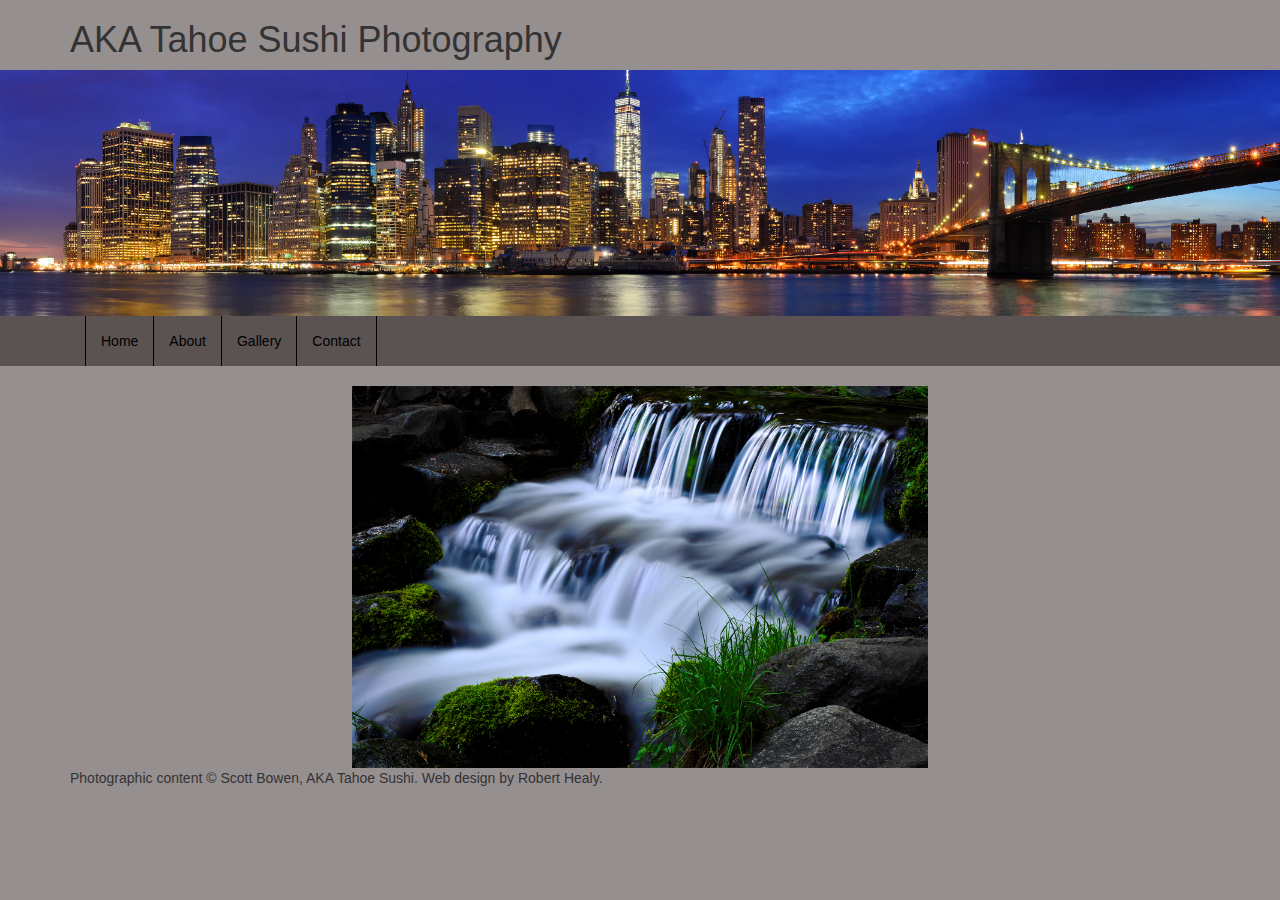
<file: index.htm>
<!DOCTYPE html>
<html lang="en">
  <head>
    <meta charset="utf-8">
	<meta http-equiv="X-UA-Compatible" content="IE=edge">
	<meta name="viewport" content="width=device-width, initial-scale=1">
    <title></title>
    <!-- Bootstrap -->
	<link href="css/bootstrap.css" rel="stylesheet">
	<link href="css/custom.css" rel="stylesheet" type="text/css">

	<!-- HTML5 shim and Respond.js for IE8 support of HTML5 elements and media queries -->
	<!-- WARNING: Respond.js doesn't work if you view the page via file:// -->
	<!--[if lt IE 9]>
		  <script src="https://oss.maxcdn.com/html5shiv/3.7.2/html5shiv.min.js"></script>
		  <script src="https://oss.maxcdn.com/respond/1.4.2/respond.min.js"></script>
		<![endif]-->
  </head>
  <body>
	<header>
    <!--This is the tagline-->
    <div class="container">
      <div class="row">
        <div class="col-lg-12">
          <h1>AKA Tahoe Sushi Photography</h1>
        </div>
      </div>
    </div>
    <!--This is for the banner image--><!-- #BeginLibraryItem "/Library/banner.lbi" --><div class="container-fluid" id="banner"> <img src="Images/Banner Image.jpg" class="img-responsive stretcher" alt=""/> </div>
    <!--This is for the navbar-->
    <nav class="navbar navbar-default">
      <div class="container">
        <!-- Brand and toggle get grouped for better mobile display -->
        <div class="navbar-header">
          <button type="button" class="navbar-toggle collapsed" data-toggle="collapse" data-target="#defaultNavbar1" aria-expanded="false"><span class="sr-only">Toggle navigation</span><span class="icon-bar"></span><span class="icon-bar"></span><span class="icon-bar"></span></button>
          <!--a class="navbar-brand" href="#">Brand</a></div-->
        <!-- Collect the nav links, forms, and other content for toggling -->
        <div class="collapse navbar-collapse" id="defaultNavbar1">
          <ul class="nav navbar-nav">
            <li><a href="index.htm">Home</a></li>
            <li><a href="about.htm">About</a></li>
            <li><a href="gallery.htm">Gallery</a></li>
            <li><a href="contact.htm">Contact</a></li>
            <!--li class="dropdown"><a href="#" class="dropdown-toggle" data-toggle="dropdown" role="button" aria-haspopup="true" aria-expanded="false">Dropdown<span class="caret"></span></a>
              <ul class="dropdown-menu">
                <li><a href="#">Action</a></li>
                <li><a href="#">Another action</a></li>
                <li><a href="#">Something else here</a></li>
                <li role="separator" class="divider"></li>
                <li><a href="#">Separated link</a></li>
                <li role="separator" class="divider"></li>
                <li><a href="#">One more separated link</a></li>
              </ul>
            </li-->
          </ul>
          <!--form class="navbar-form navbar-left" role="search">
            <div class="form-group">
              <input type="text" class="form-control" placeholder="Search">
            </div>
            <button type="submit" class="btn btn-default">Submit</button>
          </form-->
          <!--ul class="nav navbar-nav navbar-right">
            <li><a href="#">Link</a></li>
            <li class="dropdown"><a href="#" class="dropdown-toggle" data-toggle="dropdown" role="button" aria-haspopup="true" aria-expanded="false">Dropdown<span class="caret"></span></a>
              <ul class="dropdown-menu">
                <li><a href="#">Action</a></li>
                <li><a href="#">Another action</a></li>
                <li><a href="#">Something else here</a></li>
                <li role="separator" class="divider"></li>
                <li><a href="#">Separated link</a></li>
              </ul>
            </li>
          </ul-->
        </div>
        <!-- /.navbar-collapse -->
      </div>
      <!-- /.container-fluid -->
    </nav><!-- #EndLibraryItem --></header>
    
    <!--This is the main content-->
  <div class="container mainimage"><img src="Images/Waterfall.jpg" width="576" height="382" alt="Waterfall"/></div>
    <!--This is the footer-->
	 <footer><!-- #BeginLibraryItem "/Library/copyright.lbi" --><div class="container">
	     <div class="row">
	       <div class="col-lg-12">
             <p class="copyright">Photographic content &copy; Scott Bowen, AKA Tahoe Sushi.  Web design by Robert Healy.</p>
           </div>
         </div>
	   </div><!-- #EndLibraryItem --></footer>
     
     
	<!-- jQuery (necessary for Bootstrap's JavaScript plugins) --> 
	<script src="js/jquery-1.11.3.min.js"></script>

	<!-- Include all compiled plugins (below), or include individual files as needed --> 
	<script src="js/bootstrap.js"></script>
  </body>
</html>
</file>
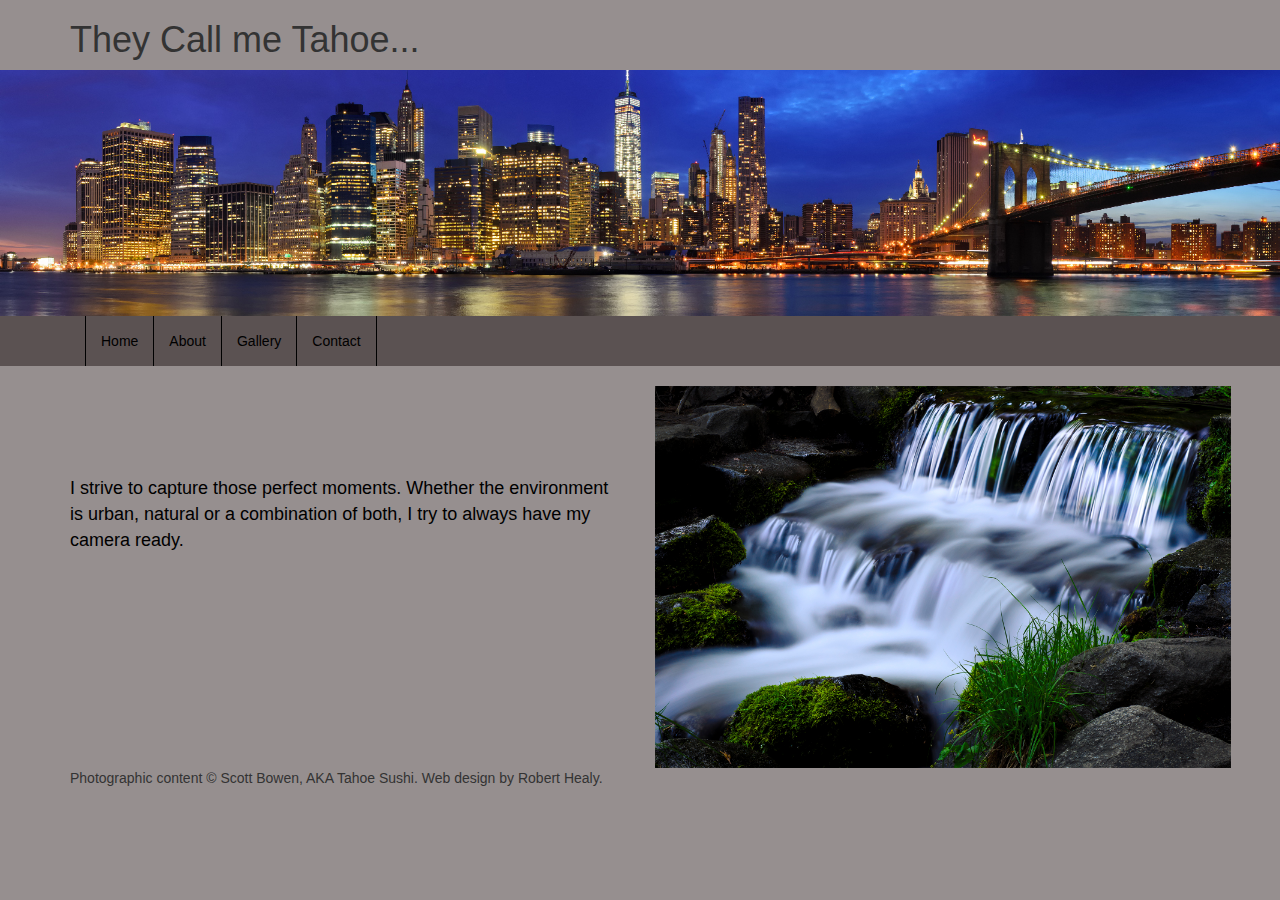
<file: about.htm>
<!DOCTYPE html>
<html lang="en">
  <head>
    <meta charset="utf-8">
	<meta http-equiv="X-UA-Compatible" content="IE=edge">
	<meta name="viewport" content="width=device-width, initial-scale=1">
    <title></title>
    <!-- Bootstrap -->
	<link href="css/bootstrap.css" rel="stylesheet">
	<link href="css/custom.css" rel="stylesheet" type="text/css">

	<!-- HTML5 shim and Respond.js for IE8 support of HTML5 elements and media queries -->
	<!-- WARNING: Respond.js doesn't work if you view the page via file:// -->
	<!--[if lt IE 9]>
		  <script src="https://oss.maxcdn.com/html5shiv/3.7.2/html5shiv.min.js"></script>
		  <script src="https://oss.maxcdn.com/respond/1.4.2/respond.min.js"></script>
		<![endif]-->
  </head>
  <body>
	<header>
    <!--This is the tagline-->
    <div class="container">
      <div class="row">
        <div class="col-lg-12">
          <h1>They Call me Tahoe...</h1>
        </div>
      </div>
    </div>
    <!--This is for the banner image--><!-- #BeginLibraryItem "/Library/banner.lbi" --><div class="container-fluid" id="banner"> <img src="Images/Banner Image.jpg" class="img-responsive stretcher" alt=""/> </div>
    <!--This is for the navbar-->
    <nav class="navbar navbar-default">
      <div class="container">
        <!-- Brand and toggle get grouped for better mobile display -->
        <div class="navbar-header">
          <button type="button" class="navbar-toggle collapsed" data-toggle="collapse" data-target="#defaultNavbar1" aria-expanded="false"><span class="sr-only">Toggle navigation</span><span class="icon-bar"></span><span class="icon-bar"></span><span class="icon-bar"></span></button>
          <!--a class="navbar-brand" href="#">Brand</a></div-->
        <!-- Collect the nav links, forms, and other content for toggling -->
        <div class="collapse navbar-collapse" id="defaultNavbar1">
          <ul class="nav navbar-nav">
            <li><a href="index.htm">Home</a></li>
            <li><a href="about.htm">About</a></li>
            <li><a href="gallery.htm">Gallery</a></li>
            <li><a href="contact.htm">Contact</a></li>
            <!--li class="dropdown"><a href="#" class="dropdown-toggle" data-toggle="dropdown" role="button" aria-haspopup="true" aria-expanded="false">Dropdown<span class="caret"></span></a>
              <ul class="dropdown-menu">
                <li><a href="#">Action</a></li>
                <li><a href="#">Another action</a></li>
                <li><a href="#">Something else here</a></li>
                <li role="separator" class="divider"></li>
                <li><a href="#">Separated link</a></li>
                <li role="separator" class="divider"></li>
                <li><a href="#">One more separated link</a></li>
              </ul>
            </li-->
          </ul>
          <!--form class="navbar-form navbar-left" role="search">
            <div class="form-group">
              <input type="text" class="form-control" placeholder="Search">
            </div>
            <button type="submit" class="btn btn-default">Submit</button>
          </form-->
          <!--ul class="nav navbar-nav navbar-right">
            <li><a href="#">Link</a></li>
            <li class="dropdown"><a href="#" class="dropdown-toggle" data-toggle="dropdown" role="button" aria-haspopup="true" aria-expanded="false">Dropdown<span class="caret"></span></a>
              <ul class="dropdown-menu">
                <li><a href="#">Action</a></li>
                <li><a href="#">Another action</a></li>
                <li><a href="#">Something else here</a></li>
                <li role="separator" class="divider"></li>
                <li><a href="#">Separated link</a></li>
              </ul>
            </li>
          </ul-->
        </div>
        <!-- /.navbar-collapse -->
      </div>
      <!-- /.container-fluid -->
    </nav><!-- #EndLibraryItem --></header>
    
    <!--This is the main content-->
  <div class="container mainimage">
  	<div class="row">
    <div class="text-left col-sm-6">I strive to capture those perfect moments.  Whether the environment is urban, natural or a combination of both, I try to always have my camera ready.</div>
    <div class="col-sm-6">
    <img src="Images/Waterfall.jpg" alt="Waterfall" width="576" height="382" class="mainimage"/>
    </div>
    </div>
  </div>
    <!--This is the footer-->
	 <footer><!-- #BeginLibraryItem "/Library/copyright.lbi" --><div class="container">
	     <div class="row">
	       <div class="col-lg-12">
             <p class="copyright">Photographic content &copy; Scott Bowen, AKA Tahoe Sushi.  Web design by Robert Healy.</p>
           </div>
         </div>
	   </div><!-- #EndLibraryItem --></footer>
     
     
	<!-- jQuery (necessary for Bootstrap's JavaScript plugins) --> 
	<script src="js/jquery-1.11.3.min.js"></script>

	<!-- Include all compiled plugins (below), or include individual files as needed --> 
	<script src="js/bootstrap.js"></script>
  </body>
</html>
</file>
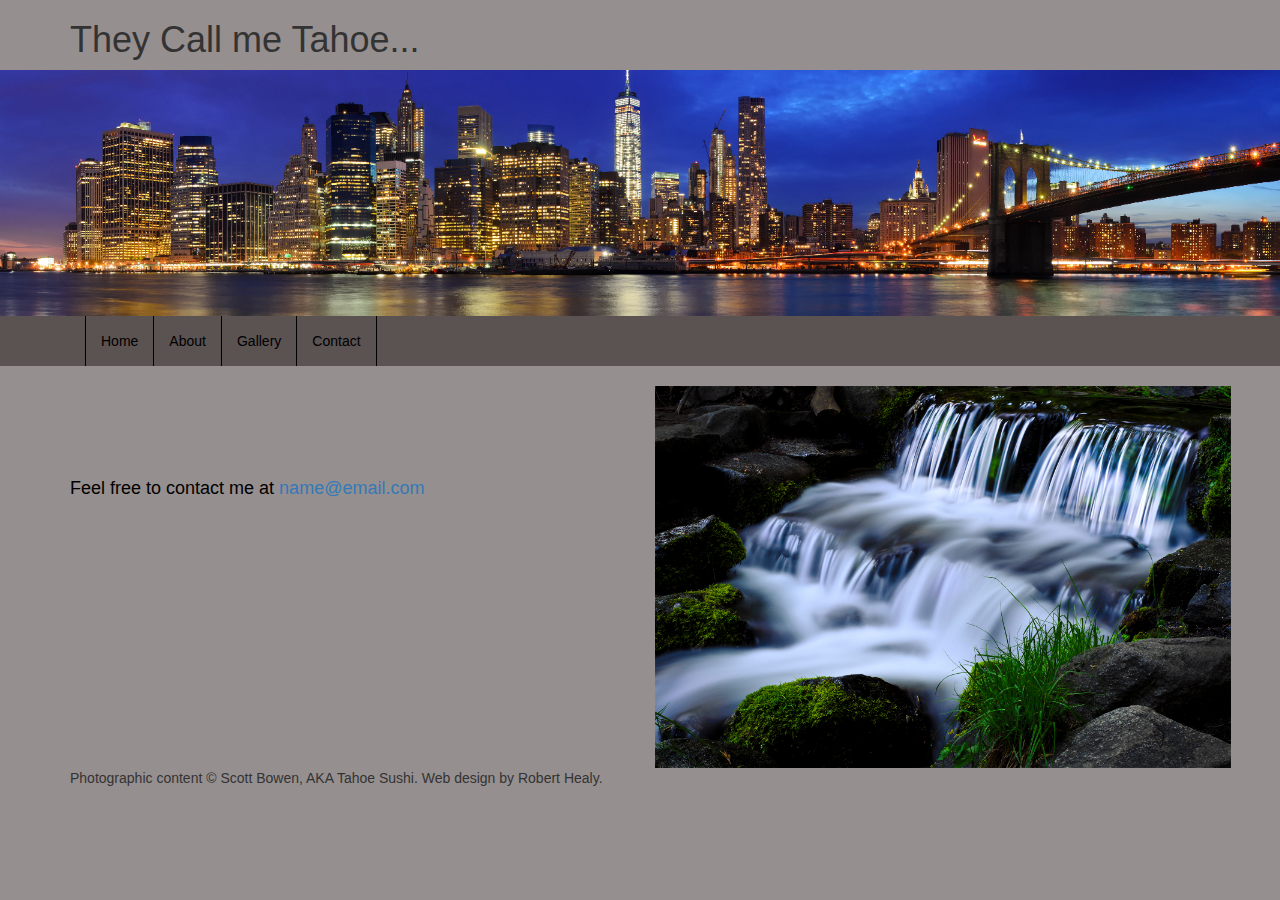
<file: contact.htm>
<!DOCTYPE html>
<html lang="en">
  <head>
    <meta charset="utf-8">
	<meta http-equiv="X-UA-Compatible" content="IE=edge">
	<meta name="viewport" content="width=device-width, initial-scale=1">
    <title></title>
    <!-- Bootstrap -->
	<link href="css/bootstrap.css" rel="stylesheet">
	<link href="css/custom.css" rel="stylesheet" type="text/css">

	<!-- HTML5 shim and Respond.js for IE8 support of HTML5 elements and media queries -->
	<!-- WARNING: Respond.js doesn't work if you view the page via file:// -->
	<!--[if lt IE 9]>
		  <script src="https://oss.maxcdn.com/html5shiv/3.7.2/html5shiv.min.js"></script>
		  <script src="https://oss.maxcdn.com/respond/1.4.2/respond.min.js"></script>
		<![endif]-->
  </head>
  <body>
	<header>
    <!--This is the tagline-->
    <div class="container">
      <div class="row">
        <div class="col-lg-12">
          <h1>They Call me Tahoe...</h1>
        </div>
      </div>
    </div>
    <!--This is for the banner image--><!-- #BeginLibraryItem "/Library/banner.lbi" --><div class="container-fluid" id="banner"> <img src="Images/Banner Image.jpg" class="img-responsive stretcher" alt=""/> </div>
    <!--This is for the navbar-->
    <nav class="navbar navbar-default">
      <div class="container">
        <!-- Brand and toggle get grouped for better mobile display -->
        <div class="navbar-header">
          <button type="button" class="navbar-toggle collapsed" data-toggle="collapse" data-target="#defaultNavbar1" aria-expanded="false"><span class="sr-only">Toggle navigation</span><span class="icon-bar"></span><span class="icon-bar"></span><span class="icon-bar"></span></button>
          <!--a class="navbar-brand" href="#">Brand</a></div-->
        <!-- Collect the nav links, forms, and other content for toggling -->
        <div class="collapse navbar-collapse" id="defaultNavbar1">
          <ul class="nav navbar-nav">
            <li><a href="index.htm">Home</a></li>
            <li><a href="about.htm">About</a></li>
            <li><a href="gallery.htm">Gallery</a></li>
            <li><a href="contact.htm">Contact</a></li>
            <!--li class="dropdown"><a href="#" class="dropdown-toggle" data-toggle="dropdown" role="button" aria-haspopup="true" aria-expanded="false">Dropdown<span class="caret"></span></a>
              <ul class="dropdown-menu">
                <li><a href="#">Action</a></li>
                <li><a href="#">Another action</a></li>
                <li><a href="#">Something else here</a></li>
                <li role="separator" class="divider"></li>
                <li><a href="#">Separated link</a></li>
                <li role="separator" class="divider"></li>
                <li><a href="#">One more separated link</a></li>
              </ul>
            </li-->
          </ul>
          <!--form class="navbar-form navbar-left" role="search">
            <div class="form-group">
              <input type="text" class="form-control" placeholder="Search">
            </div>
            <button type="submit" class="btn btn-default">Submit</button>
          </form-->
          <!--ul class="nav navbar-nav navbar-right">
            <li><a href="#">Link</a></li>
            <li class="dropdown"><a href="#" class="dropdown-toggle" data-toggle="dropdown" role="button" aria-haspopup="true" aria-expanded="false">Dropdown<span class="caret"></span></a>
              <ul class="dropdown-menu">
                <li><a href="#">Action</a></li>
                <li><a href="#">Another action</a></li>
                <li><a href="#">Something else here</a></li>
                <li role="separator" class="divider"></li>
                <li><a href="#">Separated link</a></li>
              </ul>
            </li>
          </ul-->
        </div>
        <!-- /.navbar-collapse -->
      </div>
      <!-- /.container-fluid -->
    </nav><!-- #EndLibraryItem --></header>
    
    <!--This is the main content-->
  <div class="container mainimage">
  	<div class="row">
    <div class="text-left col-sm-6">Feel free to contact me at <a href="mailto:name@email.com">name@email.com</a></div>
    <div class="col-sm-6">
    <img src="Images/Waterfall.jpg" alt="Waterfall" width="576" height="382" class="mainimage"/>
    </div>
    </div>
  </div>
    <!--This is the footer-->
	 <footer><!-- #BeginLibraryItem "/Library/copyright.lbi" --><div class="container">
	     <div class="row">
	       <div class="col-lg-12">
             <p class="copyright">Photographic content &copy; Scott Bowen, AKA Tahoe Sushi.  Web design by Robert Healy.</p>
           </div>
         </div>
	   </div><!-- #EndLibraryItem --></footer>
     
     
	<!-- jQuery (necessary for Bootstrap's JavaScript plugins) --> 
	<script src="js/jquery-1.11.3.min.js"></script>

	<!-- Include all compiled plugins (below), or include individual files as needed --> 
	<script src="js/bootstrap.js"></script>
  </body>
</html>
</file>
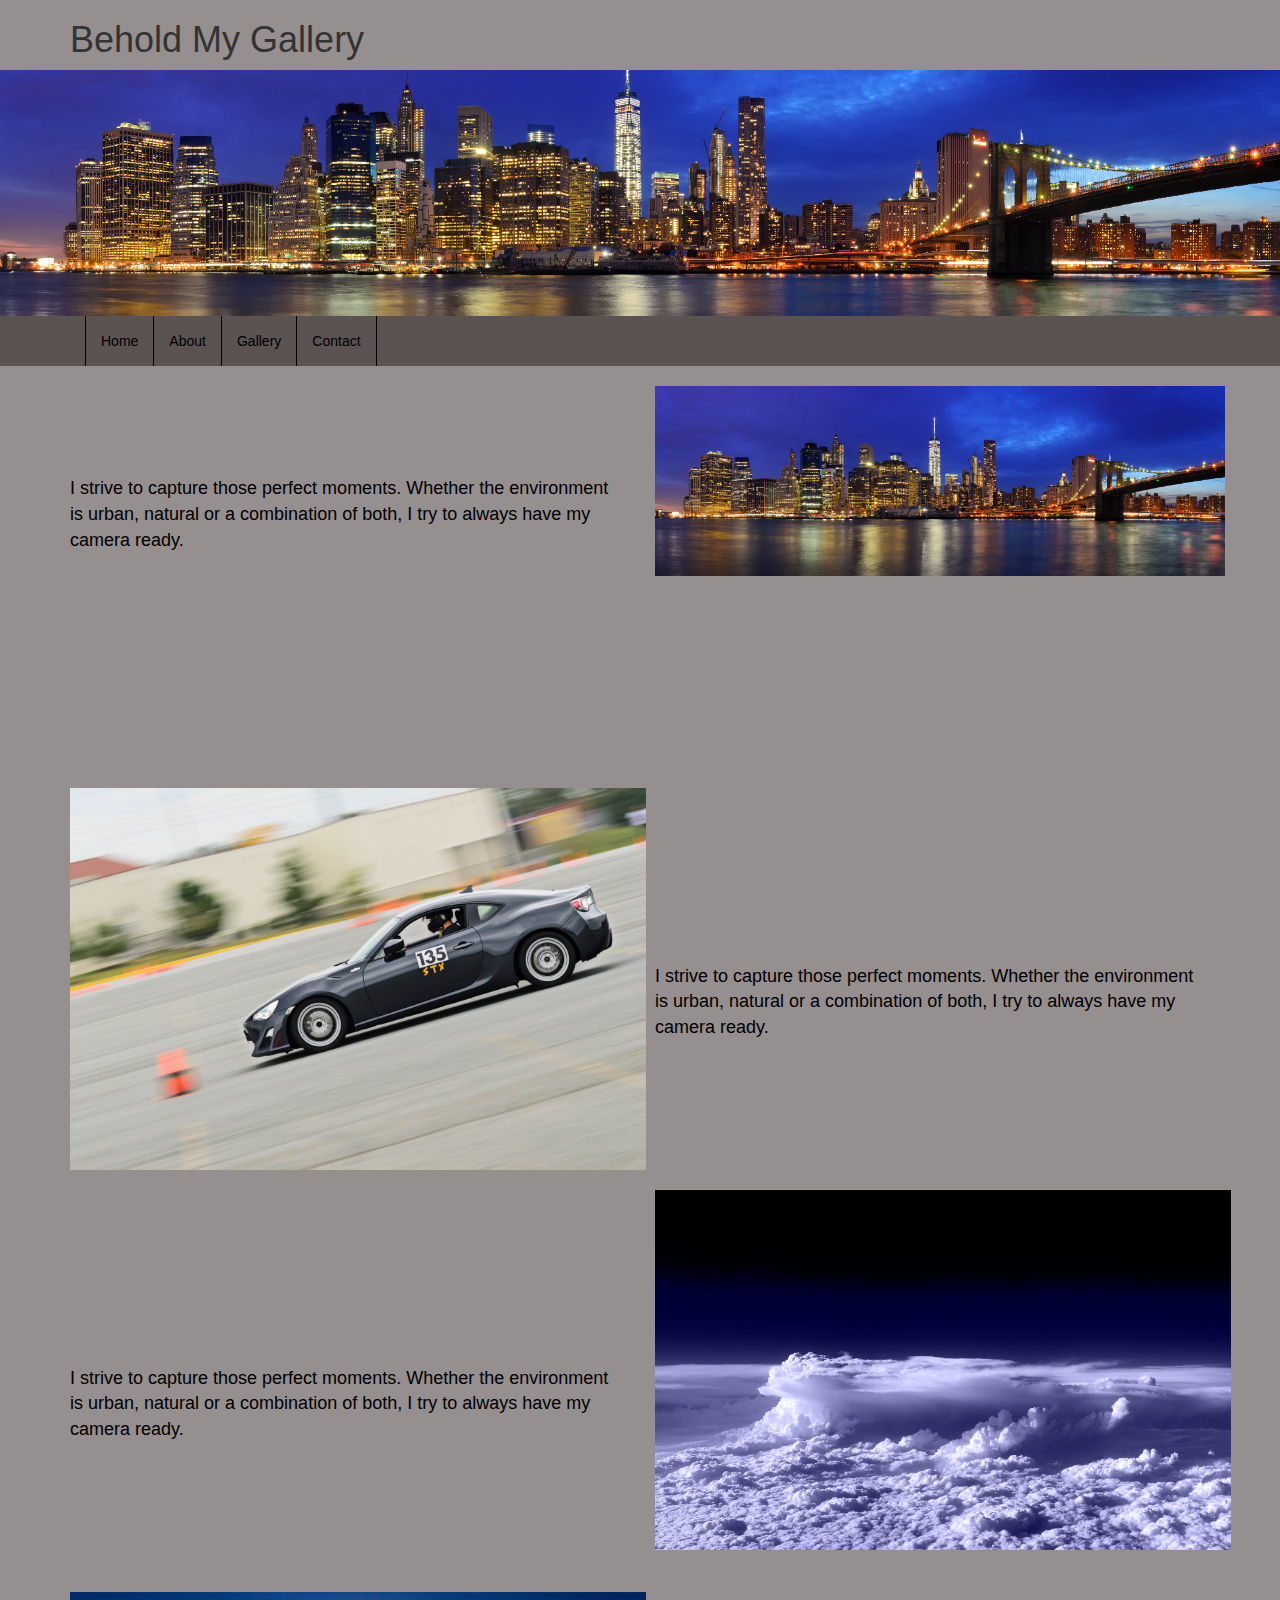
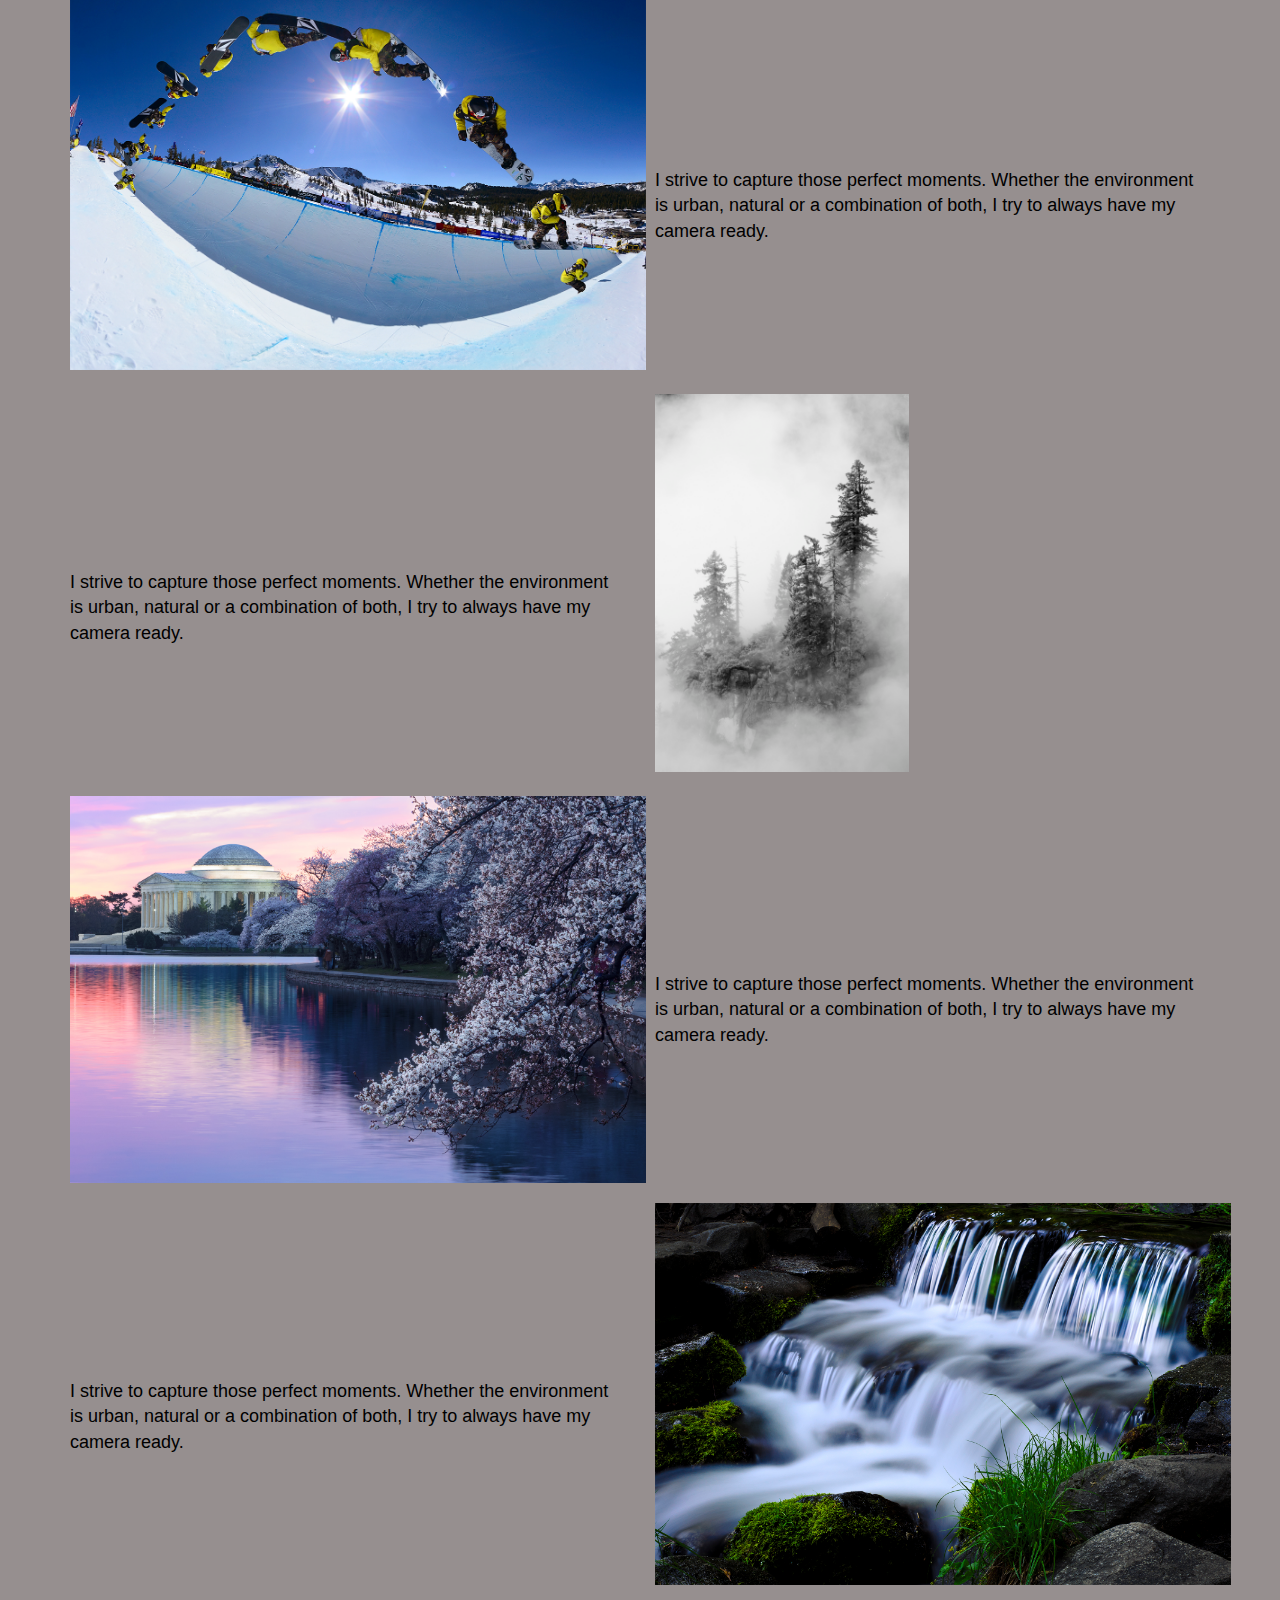
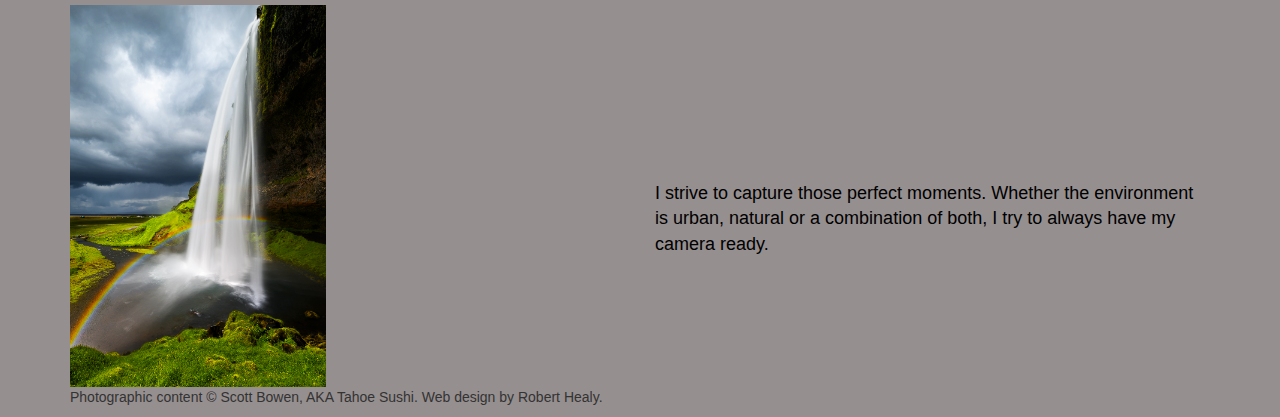
<file: gallery.htm>
<!DOCTYPE html>
<html lang="en">
  <head>
    <meta charset="utf-8">
	<meta http-equiv="X-UA-Compatible" content="IE=edge">
	<meta name="viewport" content="width=device-width, initial-scale=1">
    <title></title>
    <!-- Bootstrap -->
	<link href="css/bootstrap.css" rel="stylesheet">
	<link href="css/custom.css" rel="stylesheet" type="text/css">

	<!-- HTML5 shim and Respond.js for IE8 support of HTML5 elements and media queries -->
	<!-- WARNING: Respond.js doesn't work if you view the page via file:// -->
	<!--[if lt IE 9]>
		  <script src="https://oss.maxcdn.com/html5shiv/3.7.2/html5shiv.min.js"></script>
		  <script src="https://oss.maxcdn.com/respond/1.4.2/respond.min.js"></script>
		<![endif]-->
  </head>
  <body>
	<header>
    <!--This is the tagline-->
    <div class="container">
      <div class="row">
        <div class="col-lg-12">
          <h1>Behold My Gallery</h1>
        </div>
      </div>
    </div>
    <!--This is for the banner image--><!-- #BeginLibraryItem "/Library/banner.lbi" --><div class="container-fluid" id="banner"> <img src="Images/Banner Image.jpg" class="img-responsive stretcher" alt=""/> </div>
    <!--This is for the navbar-->
    <nav class="navbar navbar-default">
      <div class="container">
        <!-- Brand and toggle get grouped for better mobile display -->
        <div class="navbar-header">
          <button type="button" class="navbar-toggle collapsed" data-toggle="collapse" data-target="#defaultNavbar1" aria-expanded="false"><span class="sr-only">Toggle navigation</span><span class="icon-bar"></span><span class="icon-bar"></span><span class="icon-bar"></span></button>
          <!--a class="navbar-brand" href="#">Brand</a></div-->
        <!-- Collect the nav links, forms, and other content for toggling -->
        <div class="collapse navbar-collapse" id="defaultNavbar1">
          <ul class="nav navbar-nav">
            <li><a href="index.htm">Home</a></li>
            <li><a href="about.htm">About</a></li>
            <li><a href="gallery.htm">Gallery</a></li>
            <li><a href="contact.htm">Contact</a></li>
            <!--li class="dropdown"><a href="#" class="dropdown-toggle" data-toggle="dropdown" role="button" aria-haspopup="true" aria-expanded="false">Dropdown<span class="caret"></span></a>
              <ul class="dropdown-menu">
                <li><a href="#">Action</a></li>
                <li><a href="#">Another action</a></li>
                <li><a href="#">Something else here</a></li>
                <li role="separator" class="divider"></li>
                <li><a href="#">Separated link</a></li>
                <li role="separator" class="divider"></li>
                <li><a href="#">One more separated link</a></li>
              </ul>
            </li-->
          </ul>
          <!--form class="navbar-form navbar-left" role="search">
            <div class="form-group">
              <input type="text" class="form-control" placeholder="Search">
            </div>
            <button type="submit" class="btn btn-default">Submit</button>
          </form-->
          <!--ul class="nav navbar-nav navbar-right">
            <li><a href="#">Link</a></li>
            <li class="dropdown"><a href="#" class="dropdown-toggle" data-toggle="dropdown" role="button" aria-haspopup="true" aria-expanded="false">Dropdown<span class="caret"></span></a>
              <ul class="dropdown-menu">
                <li><a href="#">Action</a></li>
                <li><a href="#">Another action</a></li>
                <li><a href="#">Something else here</a></li>
                <li role="separator" class="divider"></li>
                <li><a href="#">Separated link</a></li>
              </ul>
            </li>
          </ul-->
        </div>
        <!-- /.navbar-collapse -->
      </div>
      <!-- /.container-fluid -->
    </nav><!-- #EndLibraryItem --></header>
    
    <!--This is the main content-->
  <div class="container mainimage">
  	<div class="row align-middle">
	    <div class="text-left col-sm-6 text-holder">I strive to capture those perfect moments.  Whether the environment is urban, natural or a combination of both, I try to always have my camera ready.</div>
    	<div class="col-sm-6 imgctr image-holder" >
    		<img src="Images/Brooklyn Bridge.jpg" alt="Waterfall" width="570" height="190" class="mainimage"/>
    	</div>
    </div>
  </div>
  <div class="container mainimage">
  	<div class="row">
    	<div class="text-left col-sm-6 text-holder">I strive to capture those perfect moments.  Whether the environment is urban, natural or a combination of both, I try to always have my camera ready.</div>
    	<div class="col-sm-6 image-holder">
    		<img src="Images/Car.jpg" alt="Waterfall" width="576" height="382" class="mainimage"/>
    	</div>
    </div>
  </div>
  <div class="container mainimage">
  	<div class="row">
    	<div class="text-left col-sm-6 text-holder">I strive to capture those perfect moments.  Whether the environment is urban, natural or a combination of both, I try to always have my camera ready.</div>
    	<div class="col-sm-6 image-holder">
    		<img src="Images/Cloud Cover.jpg" alt="Waterfall" width="576" height="360" class="mainimage"/>
    	</div>
    </div>
  </div>
  <div class="container mainimage">
  	<div class="row">
    	<div class="text-left col-sm-6 text-holder">I strive to capture those perfect moments.  Whether the environment is urban, natural or a combination of both, I try to always have my camera ready.</div>
    	<div class="col-sm-6 image-holder">
    		<img src="Images/Snowboarder.jpg" alt="Waterfall" width="576" height="378" class="mainimage"/>
    	</div>
    </div>
  </div>
  <div class="container mainimage">
  	<div class="row">
	    <div class="text-left col-sm-6 text-holder">I strive to capture those perfect moments.  Whether the environment is urban, natural or a combination of both, I try to always have my camera ready.</div>
    	<div class="col-sm-6 image-holder">
    		<img src="Images/Snowy Mountain.jpg" alt="Waterfall" width="254" height="378" class="mainimage"/>
    	</div>
    </div>
  </div>
  <div class="container mainimage">
  	<div class="row">
    	<div class="text-left col-sm-6 text-holder">I strive to capture those perfect moments.  Whether the environment is urban, natural or a combination of both, I try to always have my camera ready.</div>
    	<div class="col-sm-6 image-holder">
    		<img src="Images/Washington DC.jpg" alt="Waterfall" width="576" height="387" class="mainimage"/>
    	</div>
    </div>
  </div>
  <div class="container mainimage">
  	<div class="row">
    	<div class="text-left col-sm-6 text-holder">I strive to capture those perfect moments.  Whether the environment is urban, natural or a combination of both, I try to always have my camera ready.</div>
    	<div class="col-sm-6 image-holder">
    		<img src="Images/Waterfall.jpg" alt="Waterfall" width="576" height="382" class="mainimage"/>
    	</div>
    </div>
  </div>
  <div class="container mainimage">
  	<div class="row">
    	<div class="text-left col-sm-6 text-holder">I strive to capture those perfect moments.  Whether the environment is urban, natural or a combination of both, I try to always have my camera ready.</div>
   		<div class="col-sm-6 image-holder">
    		<img src="Images/Waterfall1.jpg" alt="Waterfall" width="256" height="382" class="mainimage"/>
    	</div>
    </div>
  </div>
  
    <!--This is the footer-->
	 <footer><!-- #BeginLibraryItem "/Library/copyright.lbi" --><div class="container">
	     <div class="row">
	       <div class="col-lg-12">
             <p class="copyright">Photographic content &copy; Scott Bowen, AKA Tahoe Sushi.  Web design by Robert Healy.</p>
           </div>
         </div>
	   </div><!-- #EndLibraryItem --></footer>
     
     
	<!-- jQuery (necessary for Bootstrap's JavaScript plugins) --> 
	<script src="js/jquery-1.11.3.min.js"></script>

	<!-- Include all compiled plugins (below), or include individual files as needed --> 
	<script src="js/bootstrap.js"></script>
  </body>
</html>
</file>
<file: css/custom.css>
@charset "utf-8";
/* CSS Document */
.stretcher {
	min-width: 100%;
}
.mainimage {
	float: none;
	text-align: center;
	clear: both;
	padding-top: 0%;
}
#banner {
	padding-left: 0px;
	padding-right: 0px;
}

body {
	background-color: #968F8F;
}

.nav > li {
	border-right: 1px solid black;
	
}
.nav > li:first-child {
	border-left: 1px solid black;
}
nav.navbar {
	background-color: #5B5252;
	border-radius: 0;
	border-color: #010101;
	border-width: 0px;
	
}
.navbar-default .navbar-nav > li > a {
	color:#000000;
}
.text-left {
	color: #000000;
	font-size: large;
	text-align: left;
	margin: auto;
	bottom: 0%;
	height: 382px;
	vertical-align: middle;
	padding-top: 15%;
}
.row {
	text-align: left;
	vertical-align: middle;
}
div.container.mainimage:nth-of-type(2n) div.row div.text-holder {
	float: right;
}
div.container.mainimage:nth-of-type(2n) div.row div.image-holder {
	float: left;
}
div.container.mainimage:nth-of-type(1) div.text-left {
	padding-top: 10vh;
}
div.container.mainimage {
	margin-top: 20px;
}
</file>
